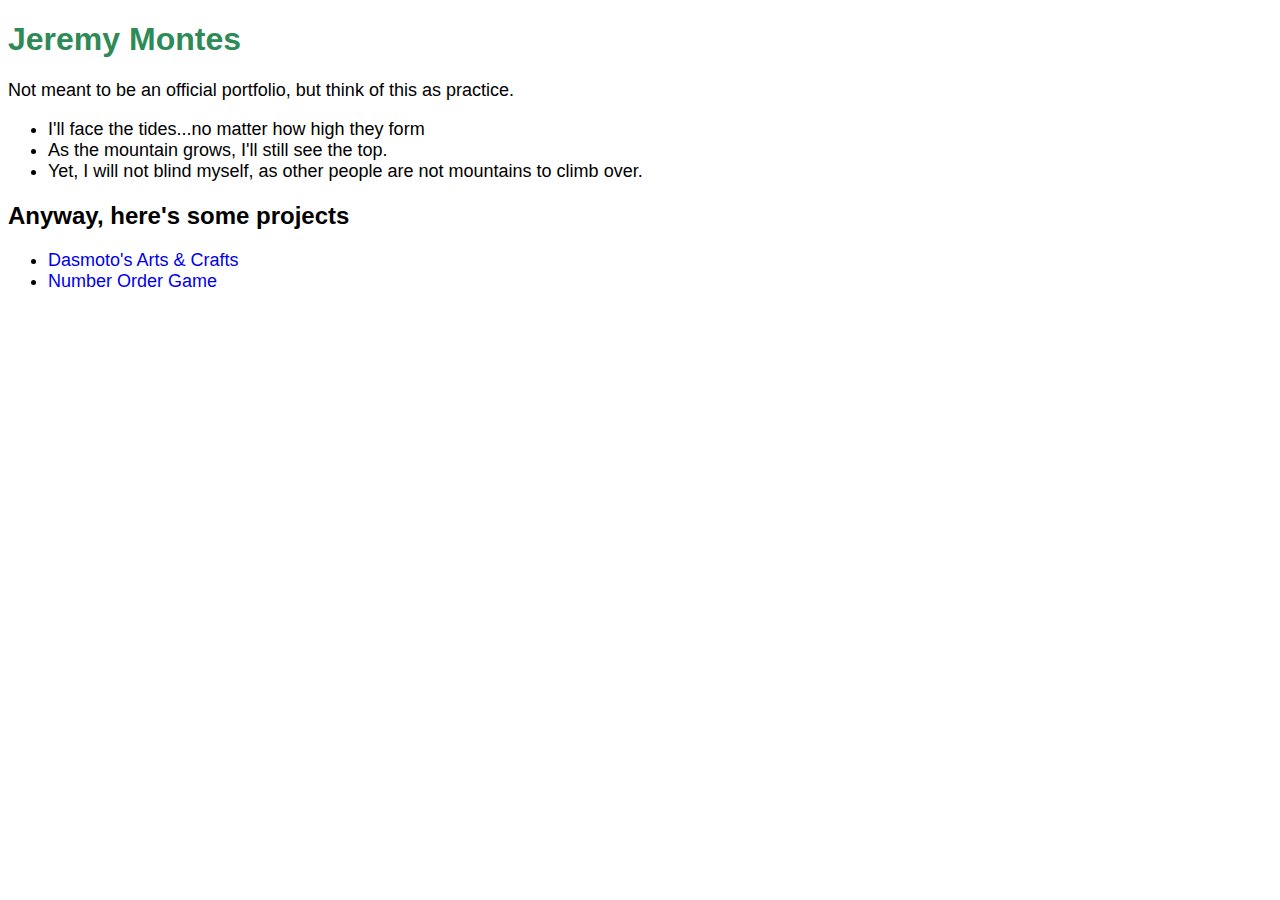
<file: index.html>
<!DOCTYPE html>
<html>
<head>
  <title>Jeremy M.</title>
  <link href="mainStyle.css" type="text/css" rel="stylesheet">
</head>
<body>
    <h1>Jeremy Montes</h1>
    <p>Not meant to be an official portfolio, but think of this as practice.</p>
    <ul>
      <li>I'll face the tides...no matter how high they form</li>
      <li>As the mountain grows, I'll still see the top.</li>
      <li>Yet, I will not blind myself, as other people are not mountains to climb over.</li>
    </ul>
    <h2>Anyway, here's some projects</h2>
    <ul>
      <li><a href="FrontEnd-projects/ArtsAndCrafts/index.html">Dasmoto's Arts & Crafts</a></li>
      <li><a href="FrontEnd-projects\Number-Order-Game\index.html">Number Order Game</a></li>
    </ul>
 
</body>
</html>
</file>
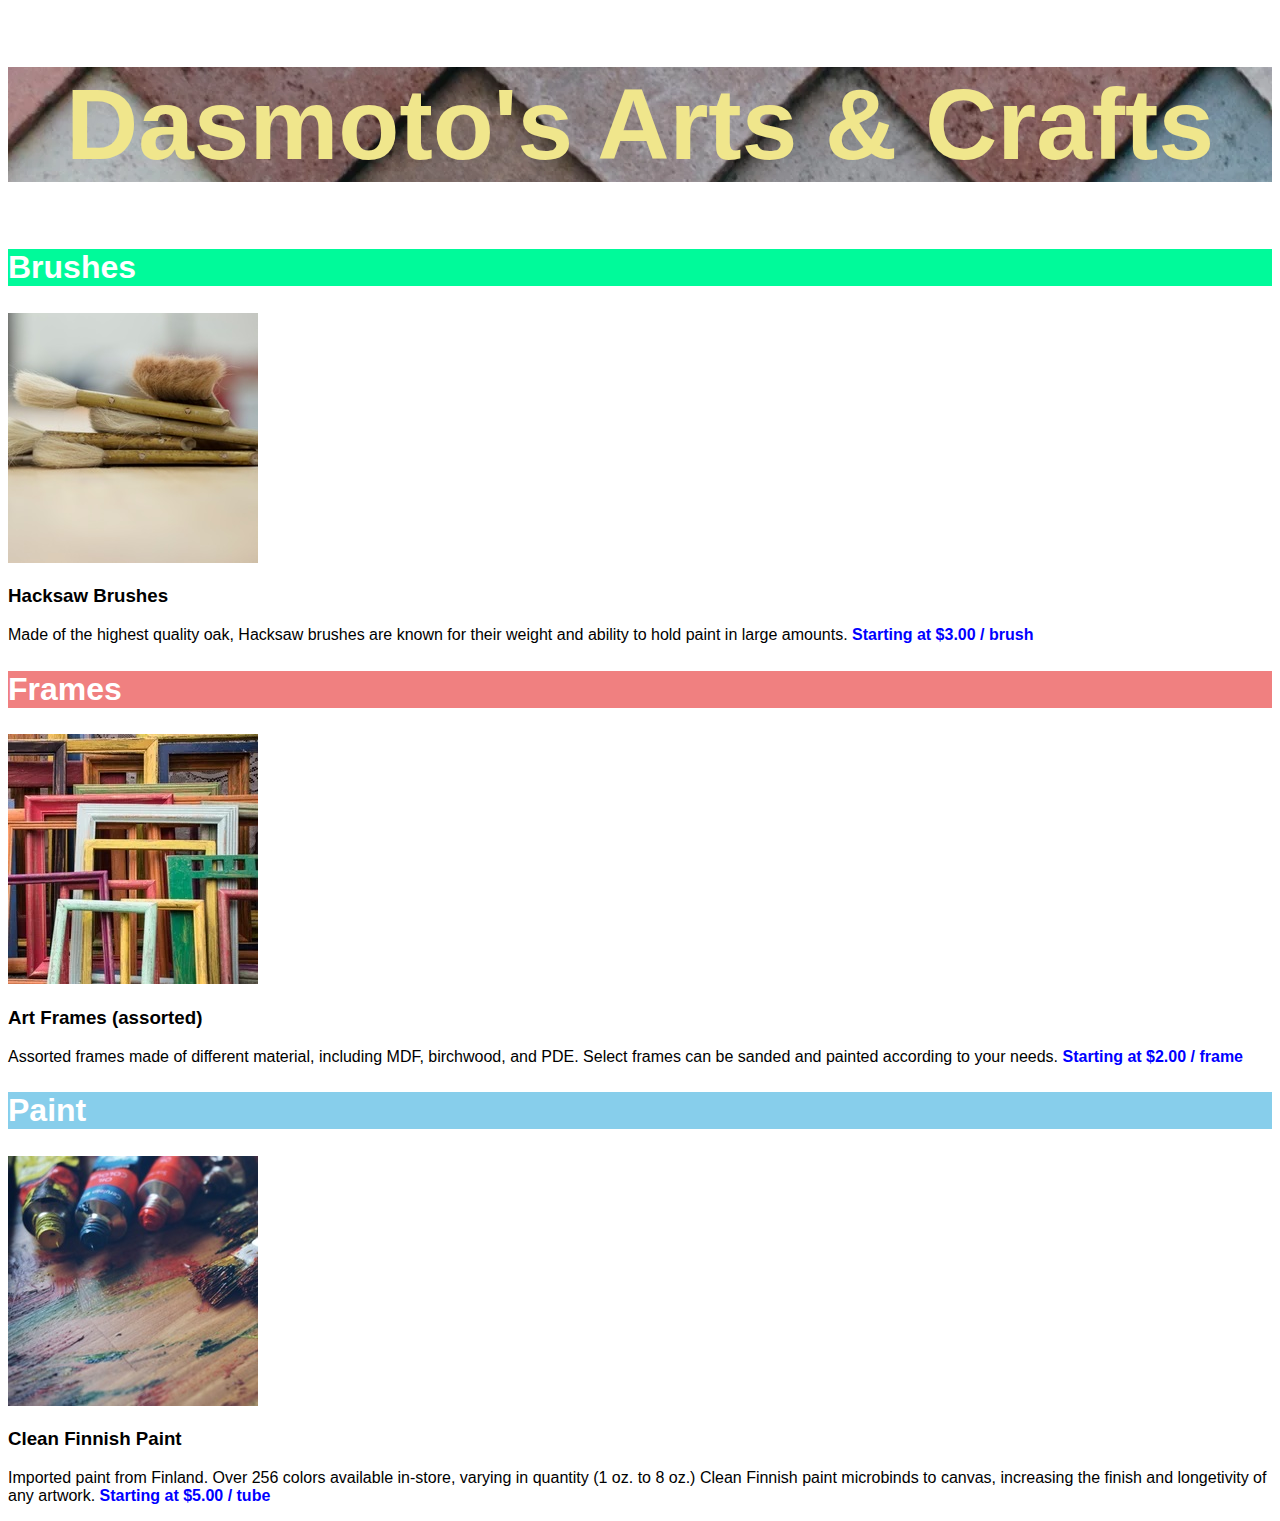
<file: FrontEnd-projects/ArtsAndCrafts/index.html>
<!DOCTYPE html>
<html>
    <head>
        <title>Dasmoto's Arts & Crafts</title>
        <link rel="stylesheet" href="style.css">
    </head>
    <body>
        <h1>Dasmoto's Arts & Crafts</h1>
        <section>
            <h2 id="brushes">Brushes</h2>
            <img src="images/hacksaw.jpeg" alt="Paintbrushes">
            <h3>Hacksaw Brushes</h3>
            <p>
                Made of the highest quality oak, Hacksaw brushes are known for their weight and ability 
                to hold paint in large amounts. <span class="price">Starting at $3.00 / brush</span>   
            </p>
        </section>
        <section>
            <h2 id="frames">Frames</h2>
            <img src="images/frames.webp" alt="Paintbrushes">
            <h3>Art Frames (assorted)</h3>
            <p>
                Assorted frames made of different material, including MDF, birchwood, and PDE. Select frames
                can be sanded and painted according to your needs. <span class="price">Starting at $2.00 / frame</span>   
            </p>
        </section>
        <section>
            <h2 id="paint">Paint</h2>
            <img src="images/finnish.jpeg" alt="Paintbrushes">
            <h3>Clean Finnish Paint</h3>
            <p>
                Imported paint from Finland. Over 256 colors available in-store, varying in quantity (1 oz. to 8 oz.)
                Clean Finnish paint microbinds to canvas, increasing the finish and longetivity of any artwork.
                <span class="price">Starting at $5.00 / tube</span>   
            </p>
        </section>
        
    </body>
</html>
</file>
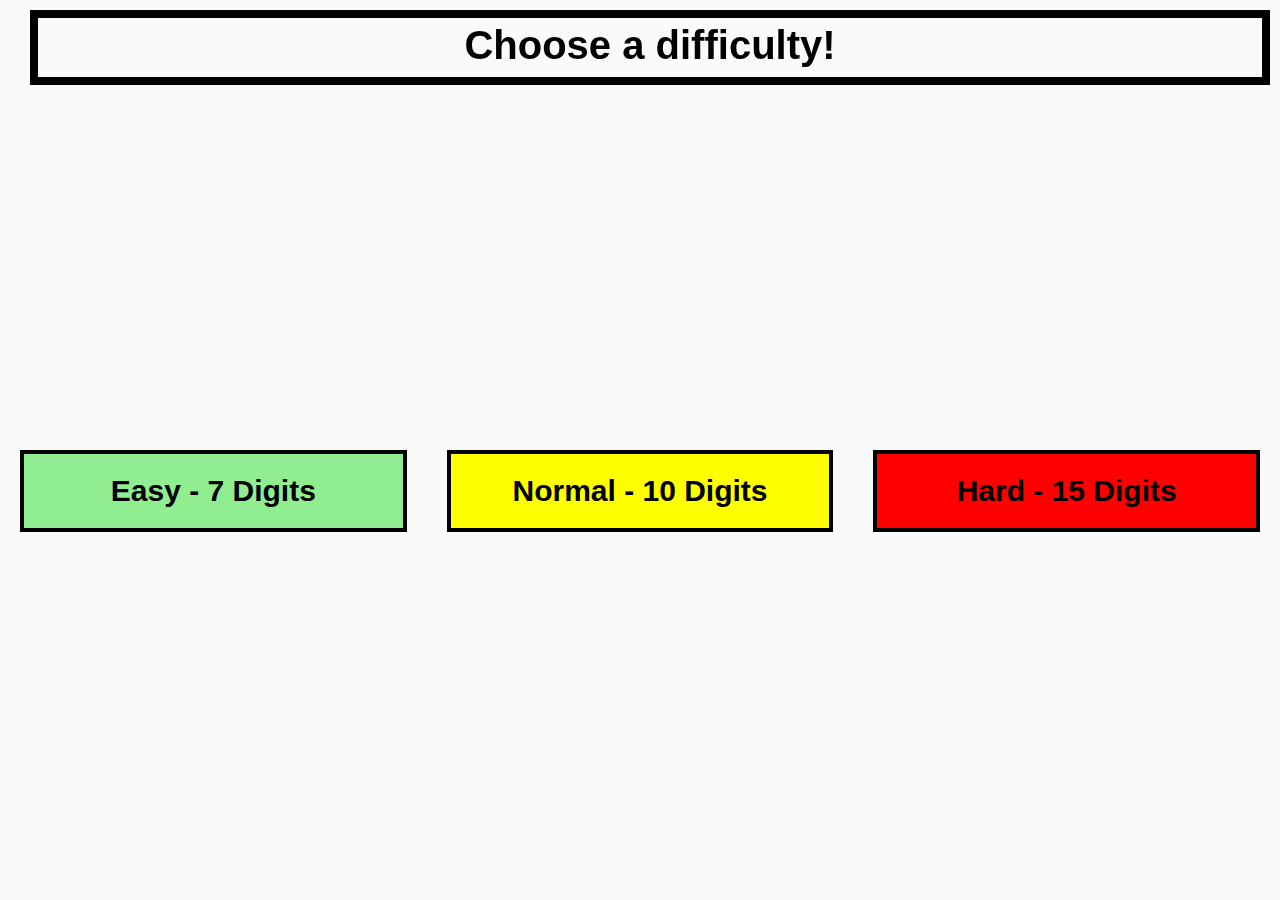
<file: FrontEnd-projects/Number-Order-Game/index.html>
<!DOCTYPE HTML>
<html lang="en">
<head>
    <meta charset="UTF-8">
    <title>NUMBER ORDER GAME - Playing</title>
    <link href="gameStyle.css" rel="stylesheet" type="text/css" />
</head>
<body>
    <div class="cardList">
    </div>
    <div class="topbar">
        <button id="game-button" disabled></button>
        <p id="game-text"> Choose a diffic<span id="secret">u</span>lty!</p>
    </div>
    <div class="difficulty">
        <button id="easy">Easy - 7 Digits</button>
        <button id="normal">Normal - 10 Digits</button>
        <button id="hard">Hard - 15 Digits</button> 
        <button id="ultimate">Ultimate - 50 Digits</button> 
    </div>
    <div id="result-text">
        Suddenly...div!
    </div>
    <div class="reset">
        <button id="reset-game">Try again?</button>
    </div>
</body>
<script src="gameScript.js"></script>
</html>
</file>
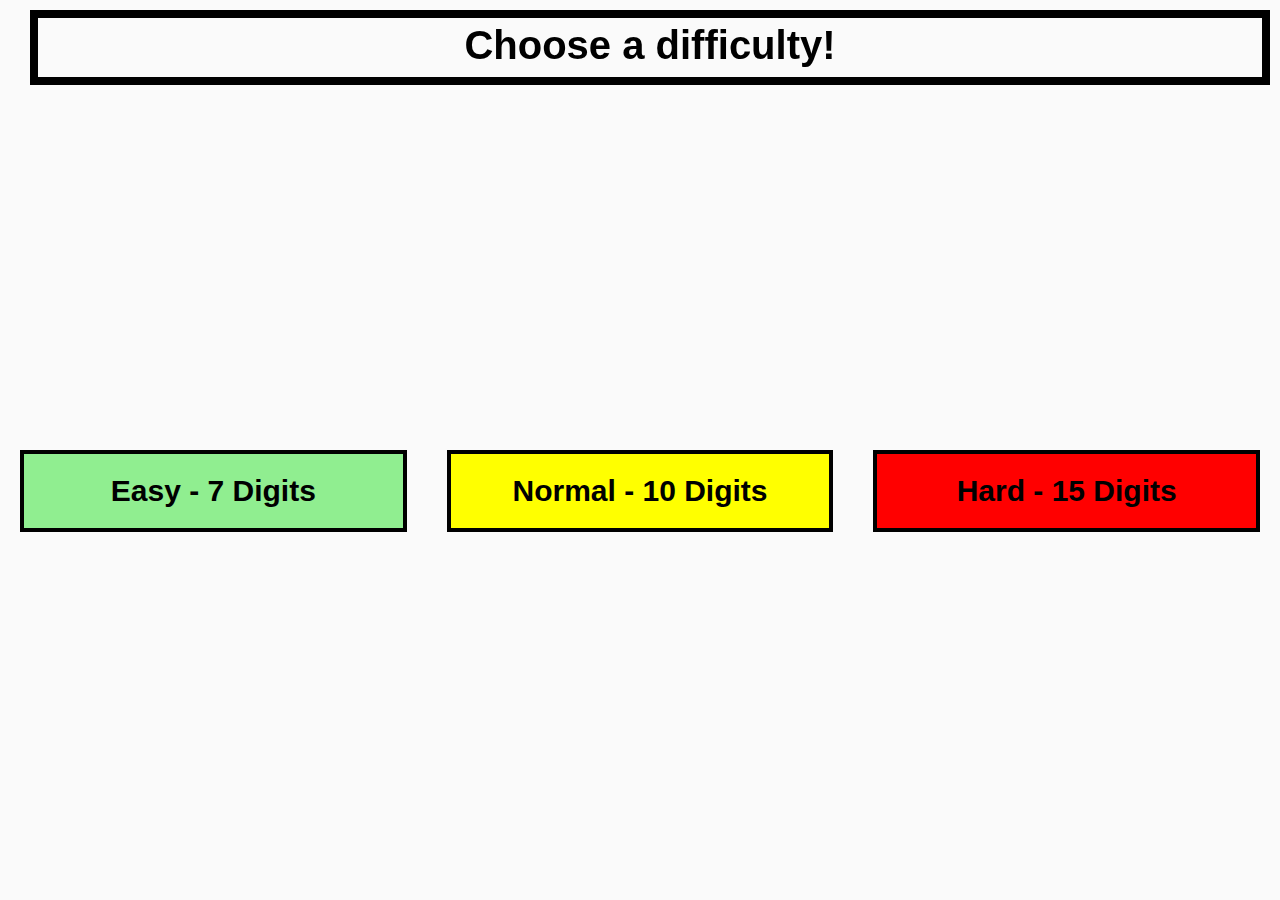
<file: FrontEnd-projects/Number-Clicker-Game/game.html>
<!DOCTYPE HTML>
<html lang="en">
<head>
    <meta charset="UTF-8">
    <title>NUMBER ORDER GAME - Playing</title>
    <link href="gameStyle.css" rel="stylesheet" type="text/css" />
</head>
<body>
    <div class="cardList">
    </div>
    <div class="topbar">
        <button id="game-button" disabled></button>
        <p id="game-text"> Choose a difficulty!</p>
    </div>
    <div class="difficulty">
        <button id="easy">Easy - 7 Digits</button>
        <button id="normal">Normal - 10 Digits</button>
        <button id="hard">Hard - 15 Digits</button> 
    </div>
    <div id="result-text">
        Suddenly...div!
    </div>
    <div class="reset">
        <button id="reset-game">Try again?</button>
    </div>
</body>
<script src="gameScript.js"></script>
</html>
</file>
<file: mainStyle.css>
* {
    font-family: Arial, Helvetica, sans-serif
}

h1 {
    color: seagreen;
}

p, li{
    font-size: 18px;
}

a {
    text-decoration: none;
}
</file>
<file: FrontEnd-projects/ArtsAndCrafts/style.css>
* {
    font-family: Helvetica, Arial, sans-serif;
}

h1{
    font-size: 100px;
    font-weight: bold;
    color: khaki;
    text-align: center;
    background-image: url("images/pattern.webp");
}

h2 {
    font-size: 32px;
    font-weight: bold;
    color: white;
    background-color: black;
}

.price{
    font-weight: bold;
    color: blue;
}

#brushes{
    background-color: mediumspringgreen;
}

#frames{
    background-color: lightcoral;
}

#paint{
    background-color: skyblue;
}
</file>
<file: FrontEnd-projects/Number-Order-Game/gameStyle.css>
* {
    box-sizing: border-box;
}

body, html{
    padding: 0;
    margin: 0;
}

body{
    background-color: #fafafa;
}

.card{
    position: absolute;
    width: 150px;
    height: 150px;
    border: 2px solid black;
    display: flex;
    align-items: center;
    justify-content: center;
    font-size: 100px;
    background-color: white;
    font-weight: bold;
    font-family:Verdana, Geneva, Tahoma, sans-serif;
    opacity: 1;
    transition: opacity 1s;
    user-select: none;
}

.topbar{
    display: flex;
    position: fixed;
    width: 100%;
    min-height: 75px;
    top: 10px;
    left: 10px;
    flex-direction: row;
}

.title{
    /* position: fixed; */
    /* width: 100%; */
    min-height: 75px;
    /* top: 0; */
    /* left: 0; */
    margin: 0 20px;
    text-align: center;
    font-weight: bold;
    border: 8px solid black;
    font-size: 80px;
    padding: 25px;
    font-family: 'Gill Sans', 'Gill Sans MT', Calibri, 'Trebuchet MS', sans-serif;
}

#game-button{
    color: white;
    background-color: darkgreen;
    font-size: 40px;
    width: 200px;
    opacity: 1;
    transition: opacity 1s;
}

#game-button[disabled]{
    opacity: 0;
    display: none;
}

.difficulty{
    position: absolute;
    display: flex;
    top: 50vh;
    width: 100%;
    
}
.difficulty button{
    flex: 1;
    padding: 20px;
    font-size: 30px;
    font-weight: bold;
    border: 4px solid black;
    margin: 0 20px;
}

.reset{
    display: flex;
    justify-content: center;
    position: absolute;
    top: 50vh;
    margin: auto;
    width: 100%;
}
.reset button{
    display: none;
    padding: 20px;
    font-size: 30px;
    font-weight: bold;
    border: 4px solid black;
    color: white;
    border-radius: 10px;
    background-color: darkred;
    z-index: 3;
}

#easy{
    background-color: lightgreen;
}
#normal{
    background-color: yellow;
}
#hard{
    background-color: red;
}
#ultimate{
    display: none;
    background-color: purple;
}

#game-text{
    flex: 3;
    margin: 0 20px;
    text-align: center;
    font-weight: bold;
    border: 8px solid black;
    transition: border-color 1s;
    font-size: 40px;
    padding: 5px;
    font-family: 'Gill Sans', 'Gill Sans MT', Calibri, 'Trebuchet MS', sans-serif;
}

#result-text{
    display: none;
    position: fixed;
    width: 100%;
    background-color: white;
    font-size: 40px;
    text-align: center;
    padding: 10px;
    left: 0;
    top: 50vh;
    border: 4px solid black;
    font-family: 'Gill Sans', 'Gill Sans MT', Calibri, 'Trebuchet MS', sans-serif;
    opacity: 0;
    transition: opacity 0.5s;
}
</file>
<file: FrontEnd-projects/Number-Clicker-Game/gameStyle.css>
* {
    box-sizing: border-box;
}

body, html{
    padding: 0;
    margin: 0;
}

body{
    background-color: #fafafa;
}

.card{
    position: absolute;
    width: 150px;
    height: 150px;
    border: 2px solid black;
    display: flex;
    align-items: center;
    justify-content: center;
    font-size: 100px;
    background-color: white;
    font-weight: bold;
    font-family:Verdana, Geneva, Tahoma, sans-serif;
    opacity: 1;
    transition: opacity 1s;
    user-select: none;
}

.topbar{
    display: flex;
    position: fixed;
    width: 100%;
    min-height: 75px;
    top: 10px;
    left: 10px;
    flex-direction: row;
}

.title{
    /* position: fixed; */
    /* width: 100%; */
    min-height: 75px;
    /* top: 0; */
    /* left: 0; */
    margin: 0 20px;
    text-align: center;
    font-weight: bold;
    border: 8px solid black;
    font-size: 80px;
    padding: 25px;
    font-family: 'Gill Sans', 'Gill Sans MT', Calibri, 'Trebuchet MS', sans-serif;
}

#game-button{
    color: white;
    background-color: darkgreen;
    font-size: 40px;
    width: 200px;
    opacity: 1;
    transition: opacity 1s;
}

#game-button[disabled]{
    opacity: 0;
    display: none;
}

.difficulty{
    position: absolute;
    display: flex;
    top: 50vh;
    width: 100%;
    
}
.difficulty button{
    flex: 1;
    padding: 20px;
    font-size: 30px;
    font-weight: bold;
    border: 4px solid black;
    margin: 0 20px;
}

.reset{
    display: flex;
    justify-content: center;
    position: absolute;
    top: 50vh;
    margin: auto;
    width: 100%;
}
.reset button{
    display: none;
    padding: 20px;
    font-size: 30px;
    font-weight: bold;
    border: 4px solid black;
    color: white;
    border-radius: 10px;
    background-color: darkred;
    z-index: 3;
}

#easy{
    background-color: lightgreen;
}
#normal{
    background-color: yellow;
}
#hard{
    background-color: red;
}

#game-text{
    flex: 3;
    margin: 0 20px;
    text-align: center;
    font-weight: bold;
    border: 8px solid black;
    transition: border-color 1s;
    font-size: 40px;
    padding: 5px;
    font-family: 'Gill Sans', 'Gill Sans MT', Calibri, 'Trebuchet MS', sans-serif;
}

#result-text{
    display: none;
    position: fixed;
    width: 100%;
    background-color: white;
    font-size: 40px;
    text-align: center;
    padding: 10px;
    left: 0;
    top: 50vh;
    border: 4px solid black;
    font-family: 'Gill Sans', 'Gill Sans MT', Calibri, 'Trebuchet MS', sans-serif;
    opacity: 0;
    transition: opacity 0.5s;
}
</file>
